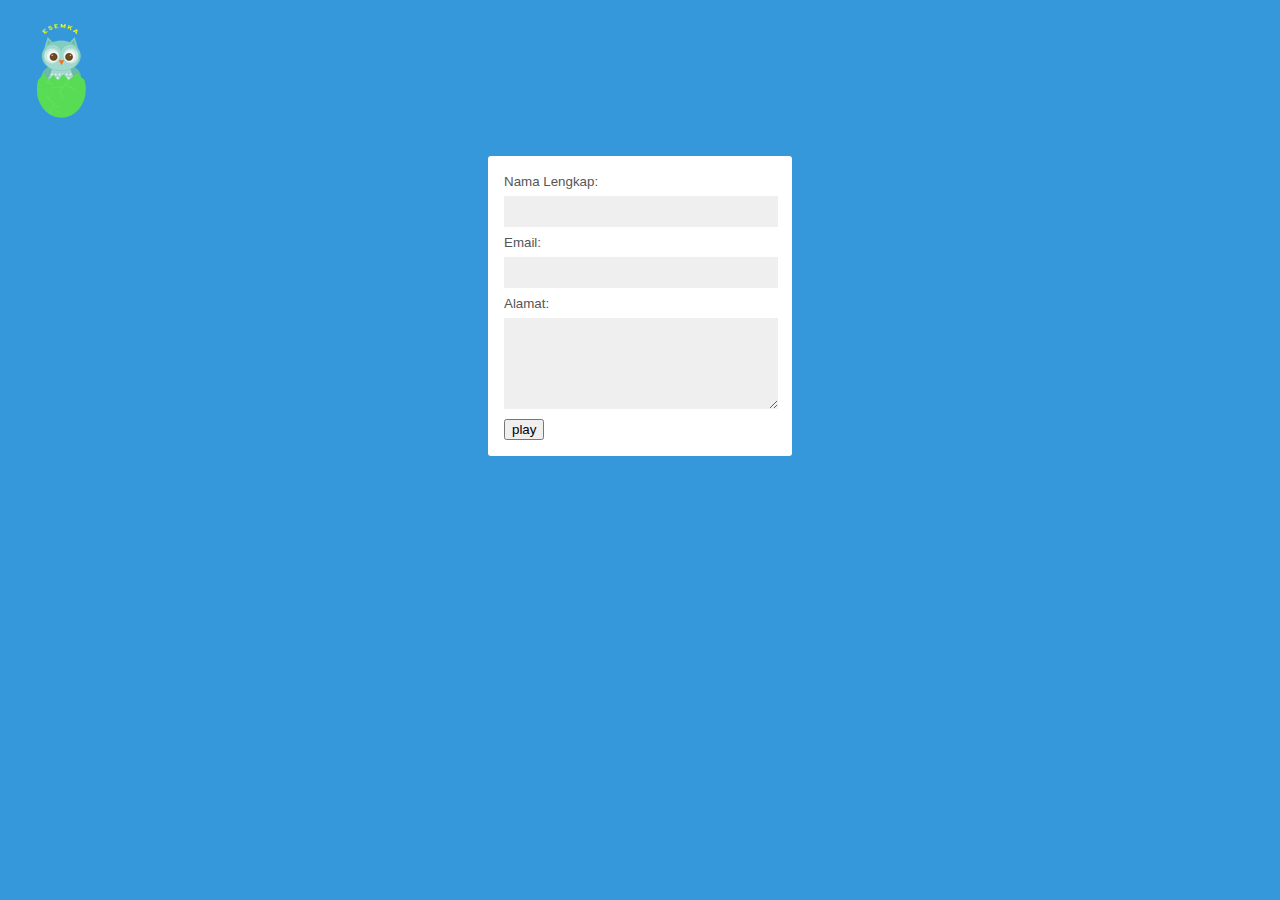
<file: index.html>
<!DOCTYPE html>
<html>
<head>
	<title>Kuis Esemka</title>
	<link rel="stylesheet" type="text/css" href="stylesLogin.css">
</head>
<body>
	<h2> </h2>
	<div class="blob">
		<img src="logoKuis.png" />
	</div>
	<div class="login">
		<form action="./game.html"> 
			<div>
				<label>Nama Lengkap:</label>
				<input type="text" name="nama" id="nama" required/>
			</div>
			<div>
				<label>Email:</label>
				<input type="email" name="email" id="email" required/>
			</div>
			<div>
				<label>Alamat:</label>
				<textarea cols="40" rows="5" name="alamat" id="alamat" required></textarea>
			</div>
			<button type="submit">play</button>
		</form>
	</div>
</body>
</html>
</file>
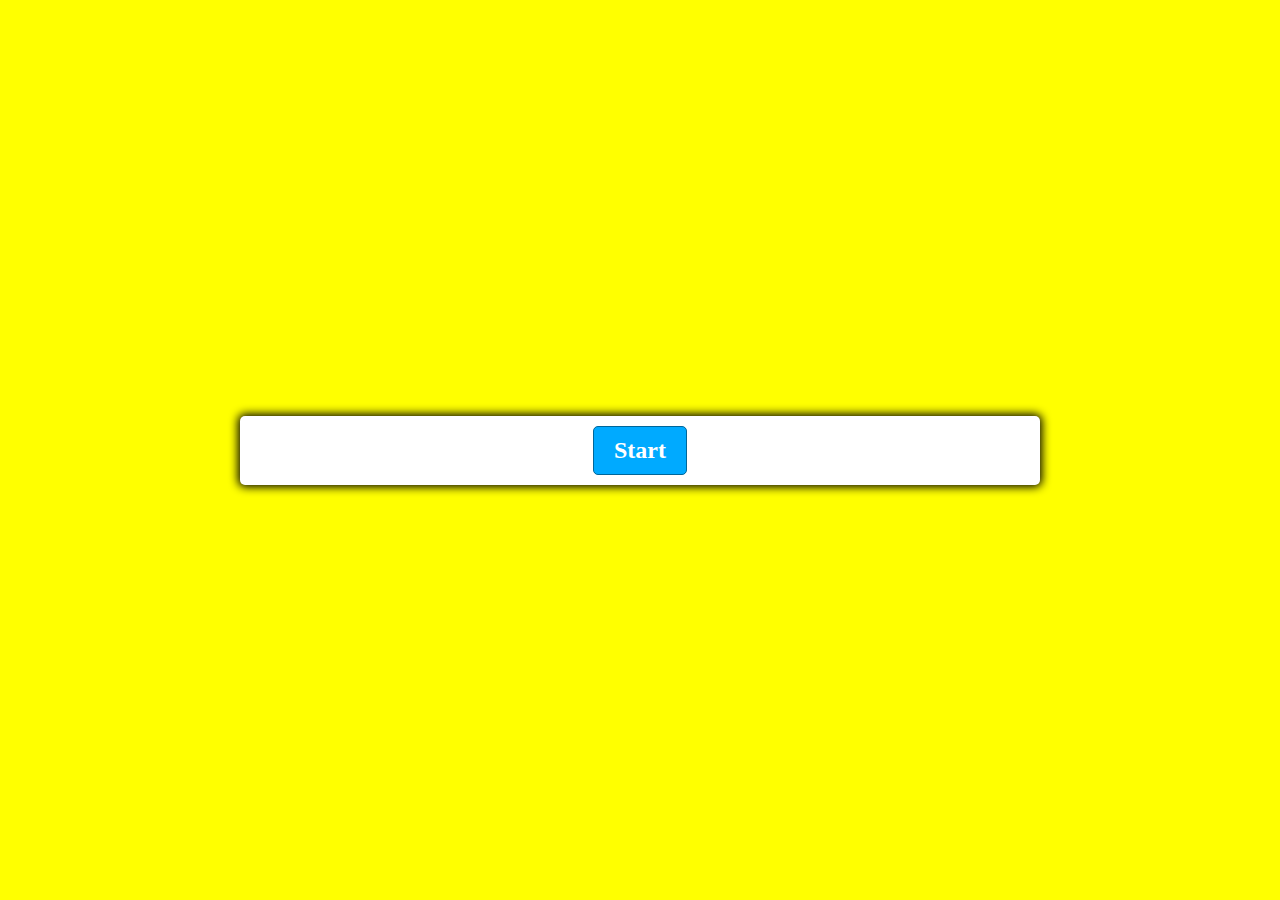
<file: game.html>
<!DOCTYPE html>
<html lang="en">
<head>
  <meta charset="UTF-8">
  <meta name="viewport" content="width=device-width, initial-scale=1.0">
  <meta http-equiv="X-UA-Compatible" content="ie=edge">
  <link href="styles.css" rel="stylesheet">
  <script defer src="script.js"></script>
  <title>Quiz App</title>
</head>
<body>
  <div class="container">
    <div id="question-container" class="hide">
      <h3 id="nameLabel">Name</h3>
      <div id="question">Question</div>
      <div id="answer-buttons" class="btn-grid">
        <button class="btn">Answer 1</button>
        <button class="btn">Answer 2</button>
        <button class="btn">Answer 3</button>
        <button class="btn">Answer 4</button>
        <button class="btn">Answer 5</button>
        <button class="btn">Answer 6</button>
      </div>
    </div>
    <div class="controls">
      <button id="start-btn" class="start-btn btn">Start</button>
      <button id="next-btn" class="next-btn btn hide">Next</button>
    </div>
  </div>
</body>
</html>
</file>
<file: stylesLogin.css>
body {
  background: #3498db;
  font-family: sans-serif;
  
}
 
h2 {
  
}
.blob{
background-size: auto;
background-position: 500px;
  
}
 
.login {
  padding: 1em;
  margin: 2em auto;
  width: 17em;
  background: #fff;
  border-radius: 3px;
}
 
label {
  font-size: 10pt;
  color: #555;
}
 
input[type="text"],
input[type="email"],
textarea {
  padding: 8px;
  width: 95%;
  background: #efefef;
  border: 0;
  font-size: 10pt;
  margin: 6px 0px;
}
 
.tombol {
  background: #3498db;
  color: #fff;
  border: 0;
  padding: 5px 8px;
}
</file>
<file: styles.css>
*, *::before, *::after {
  box-sizing: border-box;
  font-family: Gotham Rounded;
}

:root {
  --hue-neutral: 200;
  --hue-wrong: 0;
  --hue-correct: 145;
}

body {
  --hue: var(--hue-neutral);
  padding: 0;
  margin: 0;
  display: flex;
  width: 100vw;
  height: 100vh;
  justify-content: center;
  align-items: center;
  background-color: yellow;
  min-height: 100vh;
}

body.correct {
  --hue: var(--hue-correct);
}

body.wrong {
  --hue: var(--hue-wrong);
}

.container {
  width: 800px;
  max-width: 80%;
  background-color: white;
  border-radius: 5px;
  padding: 10px;
  box-shadow: 0 0 10px 2px;
}

.btn-grid {
  display: grid;
  grid-template-columns: repeat(2, auto);
  gap: 10px;
  margin: 20px 0;
}

.btn {
  --hue: var(--hue-neutral);
  border: 1px solid hsl(var(--hue), 100%, 30%);
  background-color: hsl(var(--hue), 100%, 50%);
  border-radius: 5px;
  padding: 5px 10px;
  color: white;
  outline: none;
}

.btn:hover {
  border-color: black;
}

.btn.correct {
  --hue: var(--hue-correct);
  color: black;
}

.btn.wrong {
  --hue: var(--hue-wrong);
}

.start-btn, .next-btn {
  font-size: 1.5rem;
  font-weight: bold;
  padding: 10px 20px;
}

.controls {
  display: flex;
  justify-content: center;
  align-items: center;
}

.hide {
  display: none;
}

.login {
  padding: 1em;
  margin: 2em auto;
  width: 17em;
  background: #fff;
  border-radius: 3px;
}
 
label {
  font-size: 10pt;
  color: #555;
}
 
input[type="text"],
input[type="email"],
textarea {
  padding: 8px;
  width: 95%;
  background: #efefef;
  border: 0;
  font-size: 10pt;
  margin: 6px 0px;
}
 
.tombol {
  background: #07141d;
  color: #fff;
  border: 0;
  padding: 5px 8px;
}
</file>
